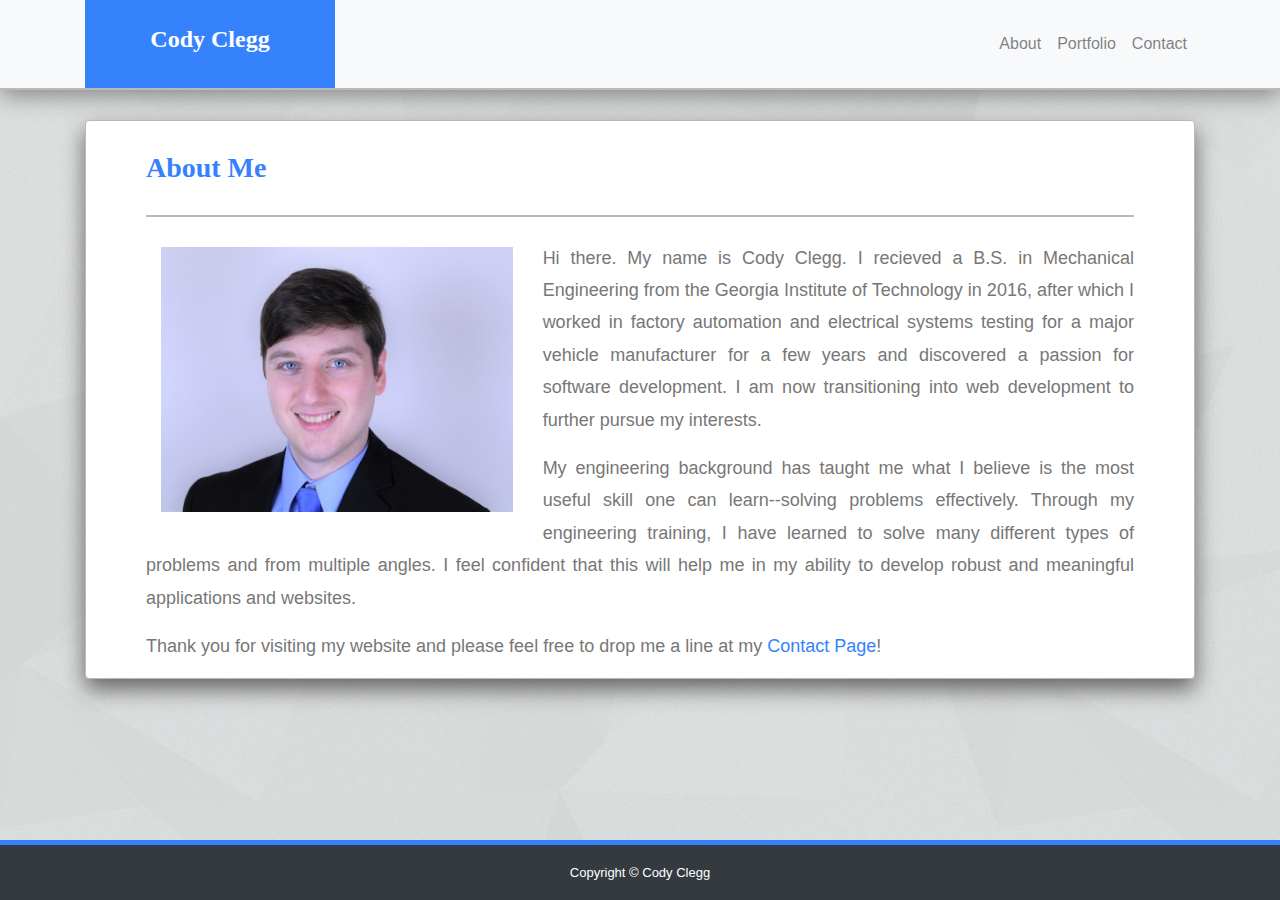
<file: index.html>
<!DOCTYPE html>
<html lang="en">
    <head>
        <meta charset="utf-8">
        <title>Cody Clegg - About Me</title>
        <!-- Link Bootstrap CDN -->
        <meta name="viewport" content="width=device-width, initial-scale=1">
        <link href="https://stackpath.bootstrapcdn.com/bootstrap/4.3.1/css/bootstrap.min.css" rel="stylesheet" integrity="sha384-ggOyR0iXCbMQv3Xipma34MD+dH/1fQ784/j6cY/iJTQUOhcWr7x9JvoRxT2MZw1T" crossorigin="anonymous">
        <!-- Custom Style Sheet -->
        <link rel="stylesheet" type="text/css" href="assets/css/style.css">
        <link rel="stylesheet" href="https://use.fontawesome.com/releases/v5.7.2/css/all.css" integrity="sha384-fnmOCqbTlWIlj8LyTjo7mOUStjsKC4pOpQbqyi7RrhN7udi9RwhKkMHpvLbHG9Sr" crossorigin="anonymous">
        <link rel="icon" type="image/png" sizes="96x96" href="assets/images/favicon.ico">
  
    </head>
    <!-- Navbar -->
    <body>
        <nav class="navbar navbar-expand-lg navbar-light bg-light header">
            <div class="container">
                <a class="navbar-brand" href="index.html"><h4 style="background-color: #3682fd; padding-top: 25px;">Cody Clegg</h4></a>
                <button class="navbar-toggler" type="button" data-toggle="collapse" data-target="#navbarSupportedContent" aria-controls="navbarSupportedContent" aria-expanded="false" aria-label="Toggle navigation">
                    <span class="navbar-toggler-icon"></span>
                </button>
                
                <div class="collapse navbar-collapse" id="navbarSupportedContent">
                    <ul class="navbar-nav ml-auto">
                    <li class="nav-item">
                        <a class="nav-link" href="index.html"><i class="fas fa-caret-right navbarFontAwesome" style="color:#3682fd;"></i>  About</a>
                    </li>
                    <!-- <span class="navbar-text navbarLine">|</span> -->
                    <li class="nav-item">
                        <a class="nav-link" href="portfolio.html"><i class="fas fa-caret-right navbarFontAwesome" style="color:#3682fd;"></i>  Portfolio</a>
                    </li>
                    <li class="nav-item">
                        <a class="nav-link" href="contact.html"><i class="fas fa-caret-right navbarFontAwesome" style="color:#3682fd;"></i>  Contact</a>
                    </li>
                    </ul>
                </div>
            </div>
        </nav>

    <!-- page content -->
    <div class="container">
        <!-- Top Row for Content Area Header -->
        <div class="col-md-12 col-sm-12 rounded" id="contentArea">
            <div class="row no-gutters">
                <div class="container col-lg-11 col-md-11 col-sm-11">
                    <h3>About Me</h3>
                </div>  
            </div>
            <div class="row no-gutters">
                <div class="container col-lg-11 col-md-11 col-sm-11" style="border-bottom: solid 2px; border-color: #bababa;"></div>
            </div>
        
        <!-- Second Row to House the Profile Image -->
        <div class="row no-gutters">
            <div class="container col-lg-11 col-sm-11 col-xs-11">
                <div class="col-lg-5 col-md-6 col-sm-12">
                    <img src="assets/images/Professional_Profile1.JPG" class="img-fluid float-left profilePic" alt="Cody Clegg">
                </div> 

                <p class="text-justify" style="padding-top: 25px;">Hi there. My name is Cody Clegg. I recieved a B.S. in Mechanical Engineering from the Georgia Institute of Technology in 2016, after which I worked in factory automation and electrical systems testing for a major vehicle manufacturer for a few years and discovered a passion for software development. I am now transitioning into web development to further pursue my interests.</p>
                <p class="text-justify">My engineering background has taught me what I believe is the most useful skill one can learn--solving problems effectively. Through my engineering training, I have learned to solve many different types of problems and from multiple angles. I feel confident that this will help me in my ability to develop robust and meaningful applications and websites.</p>
                <p class="text-justify">Thank you for visiting my website and please feel free to drop me a line at my <a href="contact.html" style="color: #3682fd;">Contact Page</a>!</p>              
                
            </div>
        </div>
        </div>
    </div>

    <!-- Fixed Footer -->

    <nav class="container-fluid-nav text-center fixed-bottom navbar-dark bg-dark footer">
        <span style="color: white; margin: 10px" class="navbar-text">
            Copyright © Cody Clegg
        </span>
    </nav>

    <script src="https://code.jquery.com/jquery-3.3.1.slim.min.js" integrity="sha384-q8i/X+965DzO0rT7abK41JStQIAqVgRVzpbzo5smXKp4YfRvH+8abtTE1Pi6jizo" crossorigin="anonymous"></script>
    <script src="https://cdnjs.cloudflare.com/ajax/libs/popper.js/1.14.7/umd/popper.min.js" integrity="sha384-UO2eT0CpHqdSJQ6hJty5KVphtPhzWj9WO1clHTMGa3JDZwrnQq4sF86dIHNDz0W1" crossorigin="anonymous"></script>
    <script src="https://stackpath.bootstrapcdn.com/bootstrap/4.3.1/js/bootstrap.min.js" integrity="sha384-JjSmVgyd0p3pXB1rRibZUAYoIIy6OrQ6VrjIEaFf/nJGzIxFDsf4x0xIM+B07jRM" crossorigin="anonymous"></script>
  </body>
</html>
</file>
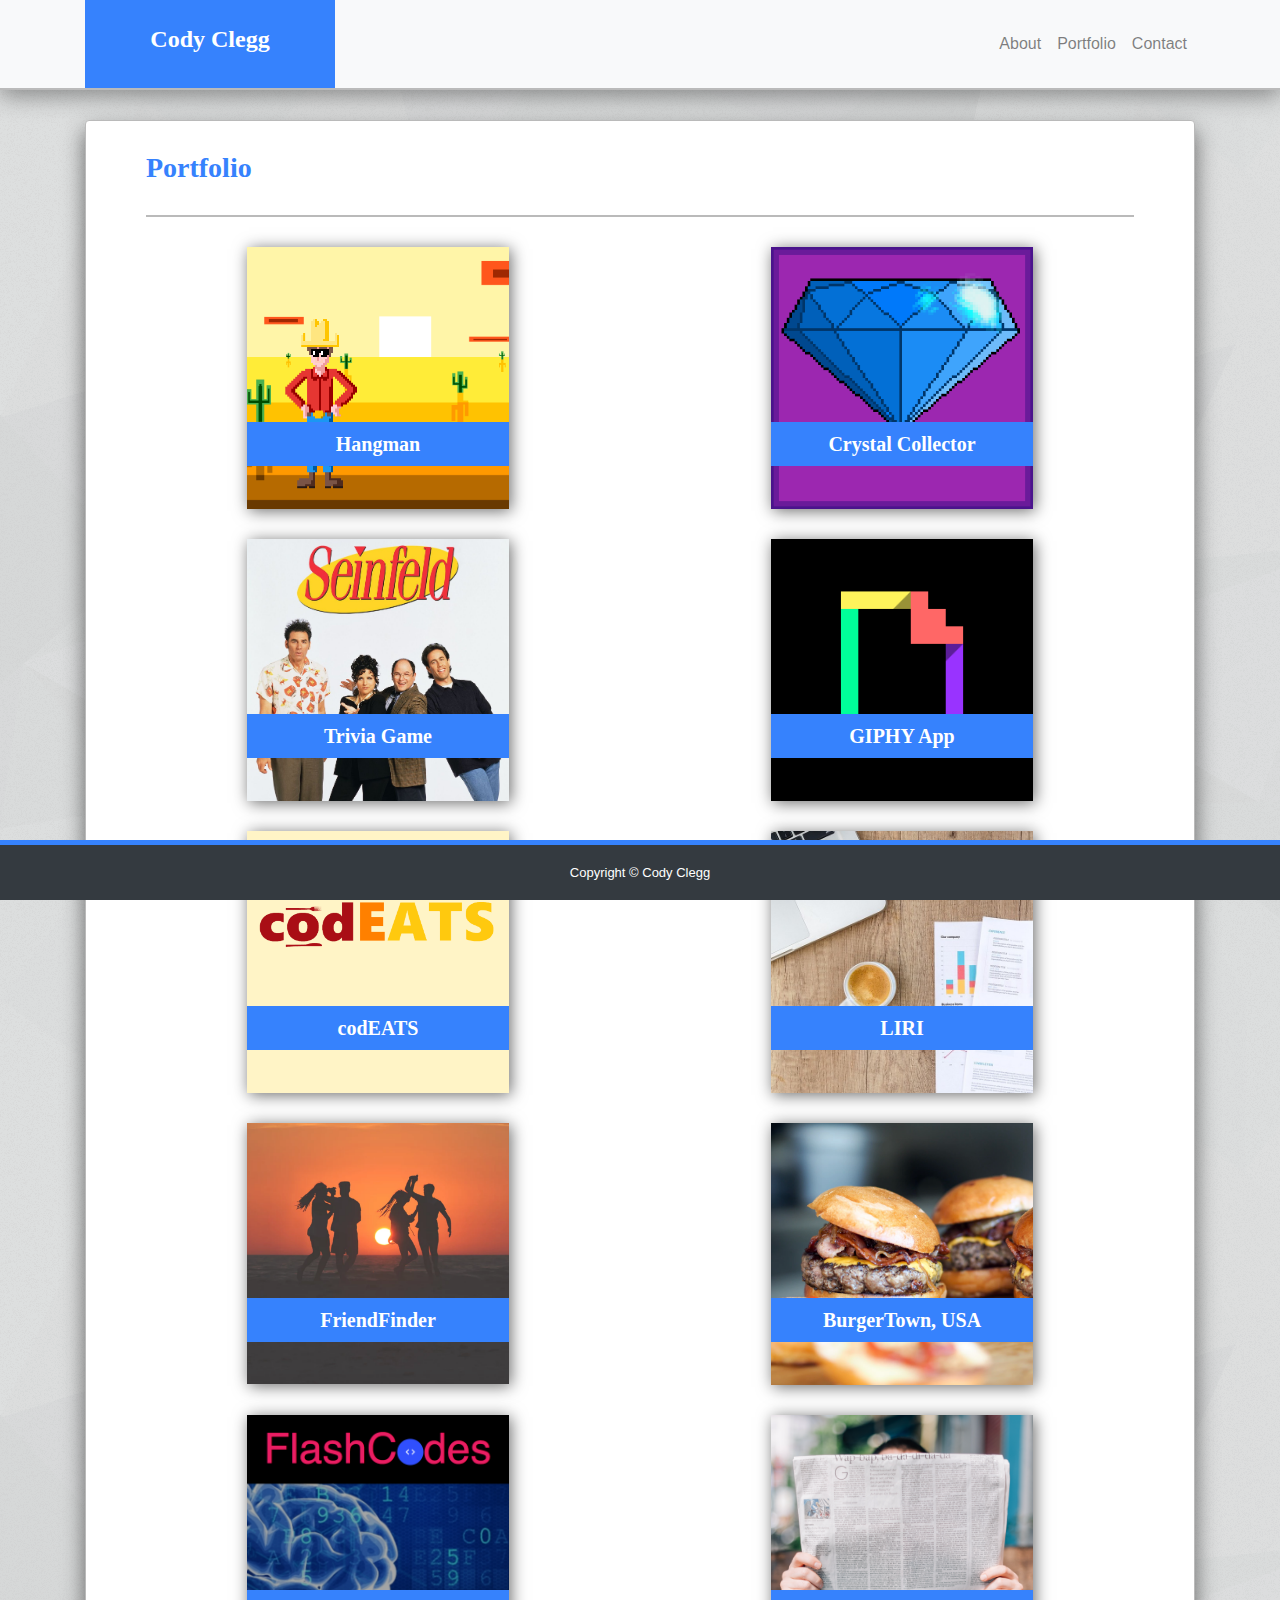
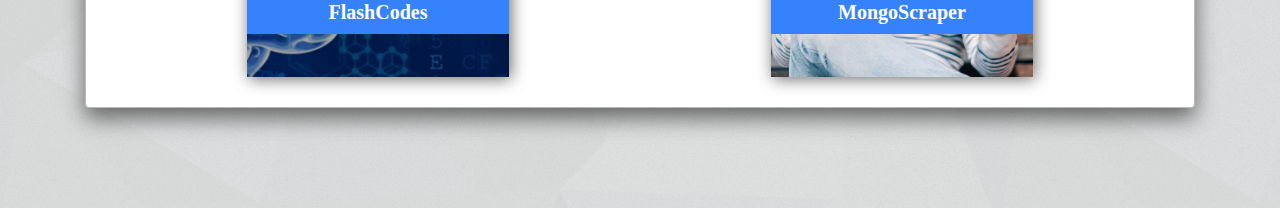
<file: portfolio.html>
<!DOCTYPE html>
<html lang="en">
    <head>
        <meta charset="utf-8">
        <title>Cody Clegg - Portfolio</title>
        <!-- Link Bootstrap CDN -->
        <meta name="viewport" content="width=device-width, initial-scale=1">
        <link href="https://stackpath.bootstrapcdn.com/bootstrap/4.3.1/css/bootstrap.min.css" rel="stylesheet" integrity="sha384-ggOyR0iXCbMQv3Xipma34MD+dH/1fQ784/j6cY/iJTQUOhcWr7x9JvoRxT2MZw1T" crossorigin="anonymous">
        <!-- Custom Style Sheet -->
        <link rel="stylesheet" type="text/css" href="assets/css/style.css">
        <link rel="stylesheet" href="https://use.fontawesome.com/releases/v5.7.2/css/all.css" integrity="sha384-fnmOCqbTlWIlj8LyTjo7mOUStjsKC4pOpQbqyi7RrhN7udi9RwhKkMHpvLbHG9Sr" crossorigin="anonymous">
        <link rel="icon" type="image/png" sizes="96x96" href="assets/images/favicon.ico">
  
    </head>
    <!-- Navbar -->
    <body>
        <nav class="navbar navbar-expand-lg navbar-light bg-light header">
            <div class="container">
                    <a class="navbar-brand" href="index.html"><h4 style="background-color: #3682fd; padding-top: 25px;">Cody Clegg</h4></a>
                    <button class="navbar-toggler" type="button" data-toggle="collapse" data-target="#navbarSupportedContent" aria-controls="navbarSupportedContent" aria-expanded="false" aria-label="Toggle navigation">
                        <span class="navbar-toggler-icon"></span>
                    </button>
                    
                    <div class="collapse navbar-collapse" id="navbarSupportedContent">
                        <ul class="navbar-nav ml-auto">
                        <li class="nav-item">
                            <a class="nav-link" href="index.html"><i class="fas fa-caret-right navbarFontAwesome" style="color:#3682fd;"></i>  About</a>
                        </li>
                        <!-- <span class="navbar-text navbarLine">|</span> -->
                        <li class="nav-item">
                            <a class="nav-link" href="portfolio.html"><i class="fas fa-caret-right navbarFontAwesome" style="color:#3682fd;"></i>  Portfolio</a>
                        </li>
                        <li class="nav-item">
                            <a class="nav-link" href="contact.html"><i class="fas fa-caret-right navbarFontAwesome" style="color:#3682fd;"></i>  Contact</a>
                        </li>
                        </ul>
                    </div>
            </div>
        </nav>

    <!-- page content -->
    <div class="container">
        <!-- Top Row for Content Area Header -->
        <div class="col-md-12 col-sm-12 rounded" id="contentArea">
            <div class="row no-gutters">
                <div class="container col-lg-11 col-md-11 col-sm-11">
                    <h3>Portfolio</h3>
                </div>  
            </div>
            <div class="row no-gutters">
                <div class="container col-lg-11 col-md-11 col-sm-11" style="border-bottom: solid 2px; border-color: #bababa; margin-bottom: 30px;"></div>
            </div>

        <!-- Next Row for starting the Portfolio Grid -->
        <!-- Row 1 of 4 -->
            <div class="row no-gutters container">
                <div class="col-lg-3 col-md-4 col-sm-8 container">
                    <a href="https://theclegginator.github.io/Word-Guess-Game/" target="_blank">
                        <h5 class="container">Hangman</h5>
                    </a>
                    <a href="https://theclegginator.github.io/Word-Guess-Game/" target="_blank">
                        <img src="assets/images/hangman.png" class="img-fluid portfolioImage" alt="Hangman Game"> 
                    </a>
                    </div>
                <div class="col-lg-3 col-md-4 col-sm-8 container">
                    <a href="https://theclegginator.github.io/unit-4-game/" target="_blank">
                        <h5 class="container">Crystal Collector</h5>
                    </a>
                    <a href="https://theclegginator.github.io/unit-4-game/" target="_blank">
                        <img src="assets/images/crystal.png" class="img-fluid portfolioImage" alt="Crystal Collector Game">
                    </a>
                </div>
            </div>
        <!-- Row 2 of 4 -->
            <div class="row no-gutters container">
                <div class="col-lg-3 col-md-4 col-sm-8 container">
                    <a href="https://theclegginator.github.io/TriviaGame/" target="_blank">
                        <h5 class="container">Trivia Game</h5>
                    </a>
                    <a href="https://theclegginator.github.io/TriviaGame/" target="_blank">
                        <img src="assets/images/trivia.jpg" class="img-fluid portfolioImage" alt="Trivia Game"> 
                    </a>
                </div>
                <div class="col-lg-3 col-md-4 col-sm-8 container">
                    <a href="https://theclegginator.github.io/giphyApp/" target="_blank">
                        <h5 class="container">GIPHY App</h5>
                    </a>
                    <a href="https://theclegginator.github.io/giphyApp/" target="_blank">
                        <img src="assets/images/giphy.jpeg" class="img-fluid portfolioImage" alt="GIPHY App">
                    </a>
                </div>
            </div>
        <!-- Row 3 of 4 -->
        <div class="row no-gutters container">
            <div class="col-lg-3 col-md-4 col-sm-8 container">
                <a href="https://techtrauma26.github.io/codEATS/" target="_blank">
                    <h5 class="container">codEATS</h5>
                </a>
                <a href="https://techtrauma26.github.io/codEATS/" target="_blank">
                    <img src="assets/images/codEATS.png" class="img-fluid portfolioImage" alt="CodeATS">
                </a>
            </div>
            <div class="col-lg-3 col-md-4 col-sm-8 container">
                <a href="https://techtrauma26.github.io/codEATS/" target="_blank">
                    <h5 class="container">LIRI</h5>
                </a>
                <a href="https://github.com/theclegginator/liri-node-app" target="_blank">
                    <img src="assets/images/rutgers.jpg" class="img-fluid portfolioImage" alt="LIRI App">
                </a>
            </div>      
        </div>
        <!-- Row 4 of 4 -->
        <div class="row no-gutters container">
            <div class="col-lg-3 col-md-4 col-sm-8 container">
                <a href="https://friend-finder-expressapi.herokuapp.com/" target="_blank">
                    <h5 class="container">FriendFinder</h5>
                </a>
                <a href="https://friend-finder-expressapi.herokuapp.com/" target="_blank">
                    <img src="assets/images/friendFinder.png" class="img-fluid portfolioImage" alt="friendFinder">
                </a>
            </div>
            <div class="col-lg-3 col-md-4 col-sm-8 container">
                <a href="https://obscure-garden-71944.herokuapp.com/" target="_blank">
                    <h5 class="container">BurgerTown, USA</h5>
                </a>
                <a href="https://obscure-garden-71944.herokuapp.com/" target="_blank">
                    <img src="assets/images/burger.png" class="img-fluid portfolioImage" alt="BurgerTown, USA">
                </a>
            </div> 

        </div>
        <!-- Row 5 -->
        <div class="row no-gutters container">
            <div class="col-lg-3 col-md-4 col-sm-8 container">
                <a href="https://flashcodes.herokuapp.com/" target="_blank">
                    <h5 class="container">FlashCodes</h5>
                </a>
                <a href="https://flashcodes.herokuapp.com/" target="_blank">
                    <img src="assets/images/flashcodes.png" class="img-fluid portfolioImage" alt="FlashCodes">
                </a>
            </div>
            <div class="col-lg-3 col-md-4 col-sm-8 container">
                <a href="https://mongo-japanese-news.herokuapp.com/" target="_blank">
                    <h5 class="container">MongoScraper</h5>
                </a>
                <a href="https://mongo-japanese-news.herokuapp.com/" target="_blank">
                    <img src="assets/images/mongoscraper.png" class="img-fluid portfolioImage" alt="MongoScraper">
                </a>
            </div>


        </div>
        </div>
    </div>

    <!-- Fixed Footer -->

    <nav class="container-fluid-nav text-center fixed-bottom navbar-dark bg-dark footer">
        <span style="color: white; margin: 10px" class="navbar-text">
            Copyright © Cody Clegg
        </span>
    </nav>

    <script src="https://code.jquery.com/jquery-3.3.1.slim.min.js" integrity="sha384-q8i/X+965DzO0rT7abK41JStQIAqVgRVzpbzo5smXKp4YfRvH+8abtTE1Pi6jizo" crossorigin="anonymous"></script>
    <script src="https://cdnjs.cloudflare.com/ajax/libs/popper.js/1.14.7/umd/popper.min.js" integrity="sha384-UO2eT0CpHqdSJQ6hJty5KVphtPhzWj9WO1clHTMGa3JDZwrnQq4sF86dIHNDz0W1" crossorigin="anonymous"></script>
    <script src="https://stackpath.bootstrapcdn.com/bootstrap/4.3.1/js/bootstrap.min.js" integrity="sha384-JjSmVgyd0p3pXB1rRibZUAYoIIy6OrQ6VrjIEaFf/nJGzIxFDsf4x0xIM+B07jRM" crossorigin="anonymous"></script>
  </body>
</html>
</file>
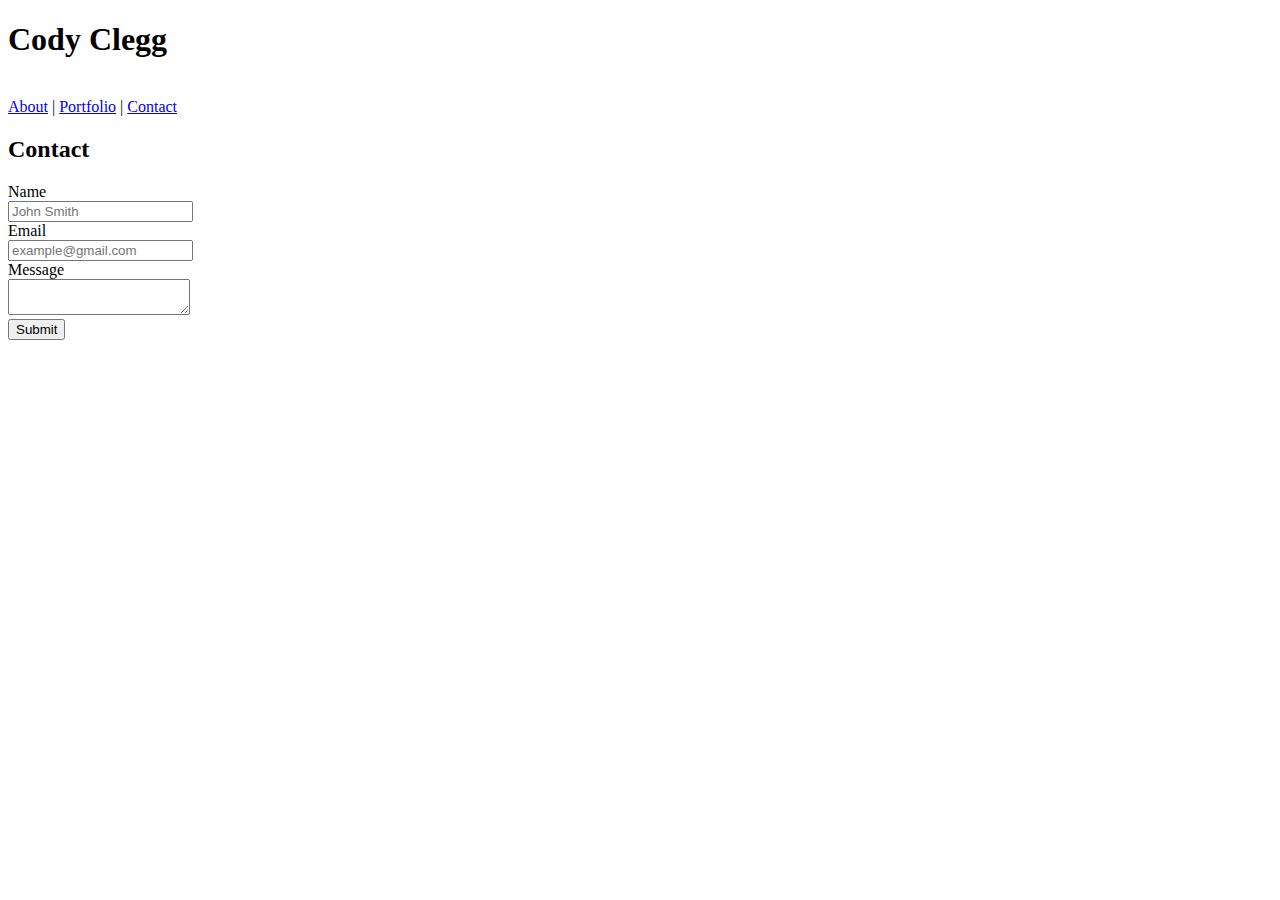
<file: assets/images/Cody Clegg - About Me.htm>
<!DOCTYPE html>
<!-- saved from url=(0075)file:///Users/theclegginator/bootcamp/Homework/Basic-Portfolio/contact.html -->
<html lang="en"><head><meta http-equiv="Content-Type" content="text/html; charset=UTF-8">
    
    <title>Cody Clegg - About Me</title>
    <link rel="stylesheet" type="text/css" href="file:///Users/theclegginator/bootcamp/Homework/Basic-Portfolio/assets/css/style.css">
  </head>
  <body>
    <!-- Header Area-->
    <div class="header">
        <section id="namePlate">
          <h1>Cody Clegg</h1>
        </section>
  
        <section id="menu"> 
          <br>
          <a href="file:///Users/theclegginator/bootcamp/Homework/Basic-Portfolio/index.html">About</a> | 
          <a href="file:///Users/theclegginator/bootcamp/Homework/Basic-Portfolio/portfolio.html">Portfolio</a> |
          <a href="file:///Users/theclegginator/bootcamp/Homework/Basic-Portfolio/contact.html">Contact</a>
        </section>
    </div>

    <!-- page content -->
    <section id="contentArea">
      <h2>Contact</h2>
      
      <form action="file:///my-handling-form-page" method="post">
        <div>
          <label for="name">Name</label>
          <br>
          <input type="text" id="name" name="user_name" placeholder="John Smith">
        </div>
        

        <div>
          <label for="mail">Email</label>
          <br>
          <input type="email" id="mail" name="user_mail" placeholder="example@gmail.com">
        </div>

        <div>
          <label for="msg">Message</label>
          <br>
          <textarea id="msg" name="user_message"></textarea>
        </div>

        <div class="button">
          <button type="submit">Submit</button>
        </div>
      </form>
    </section>

    <!-- footer -->
    <div class="footer">
        <br><font color="white">Copyright © Cody Clegg</font>
    </div>

  
</body></html>
</file>
<file: assets/css/style.css>
/* --- General Properties --- */

* {
    font-family: 'Arial', 'Helvetica Neue', Helvetica, sans-serif
}

a {
    color: #777777;
    text-decoration: none;
}

body {
    background-image: url(../images/background_shattered.png);
    background-repeat: repeat;
    margin: 0;
}

h3 {
    color: #3682fd;
    font-family: 'Georgia', Georgia, 'Times New Roman', Times, serif;
    margin-bottom: 30px;
    margin-top: 30px;
    font-weight: bold;
}

h4 {
    background-color: #3682fd;
    color: white;
    text-align: center;
    font-family: 'Georgia', Georgia, 'Times New Roman', Times, serif; 
    font-weight: bold;
    position: relative;
}

h5 {
    background-color: #3682fd;
    color: white;
    font-family: 'Georgia', Georgia, 'Times New Roman', Times, serif; 
    font-weight: bold;
    top: 60%;
    position: absolute;
    text-align: center;
    padding: 10px 0px 10px 0px;
}

p {
    color: #777777;
}

button {
    background: #3682fd;
    text-align: center;
    color: white;
    border: none;
    padding: 8px 50px;
    margin: 20px 0px;
    font-size: 12pt;
}

/* --- Section Properties --- */

#contentArea {
    background-color: #ffffff;
    border: solid 1px;
    border-color: #bababa;
    line-height: 1.8;
    font-size: large;
    color: #777777;
    margin-bottom: 100px;
    box-shadow: 0px 10px 22px 0px rgba(0, 0, 0, 0.55);
}

.header {
    border-bottom: solid 2px;
    border-color: #bababa;
    margin-bottom: 30px;
    box-shadow: 0px 6px 22px 0px rgba(0, 0, 0, 0.39);
}

.footer {
    border-top: solid 5px;
    border-color: #3682fd;
    text-align: center;
    font-size: small;
}

.navbar-brand {
    padding: 0px;
    margin: 0px;
    height: 88px;
    width: 250px;
    background-color: #3682fd;
}

.navbar {
    padding-bottom: 0px;
    padding-top: 0px;
}

.row {
    margin-right: 0px;
}

.profilePic {
    padding: 30px 30px 30px 0px;
}

.portfolioImage {
    margin-bottom: 30px;
    box-shadow: 2px 2px 15px 0px rgba(0, 0, 0, 0.58);
}

/* Media Queries only used on profile picture due to text wrapping properties */

@media screen and (max-width: 640px) {
    .profilePic {
        padding: 30px 0px 30px 0px;
    }
    
}

@media screen and (min-width: 640px) and (max-width: 768px) {
    .profilePic {
        padding: 30px 0px 30px 0px;
    }
    
}
</file>
